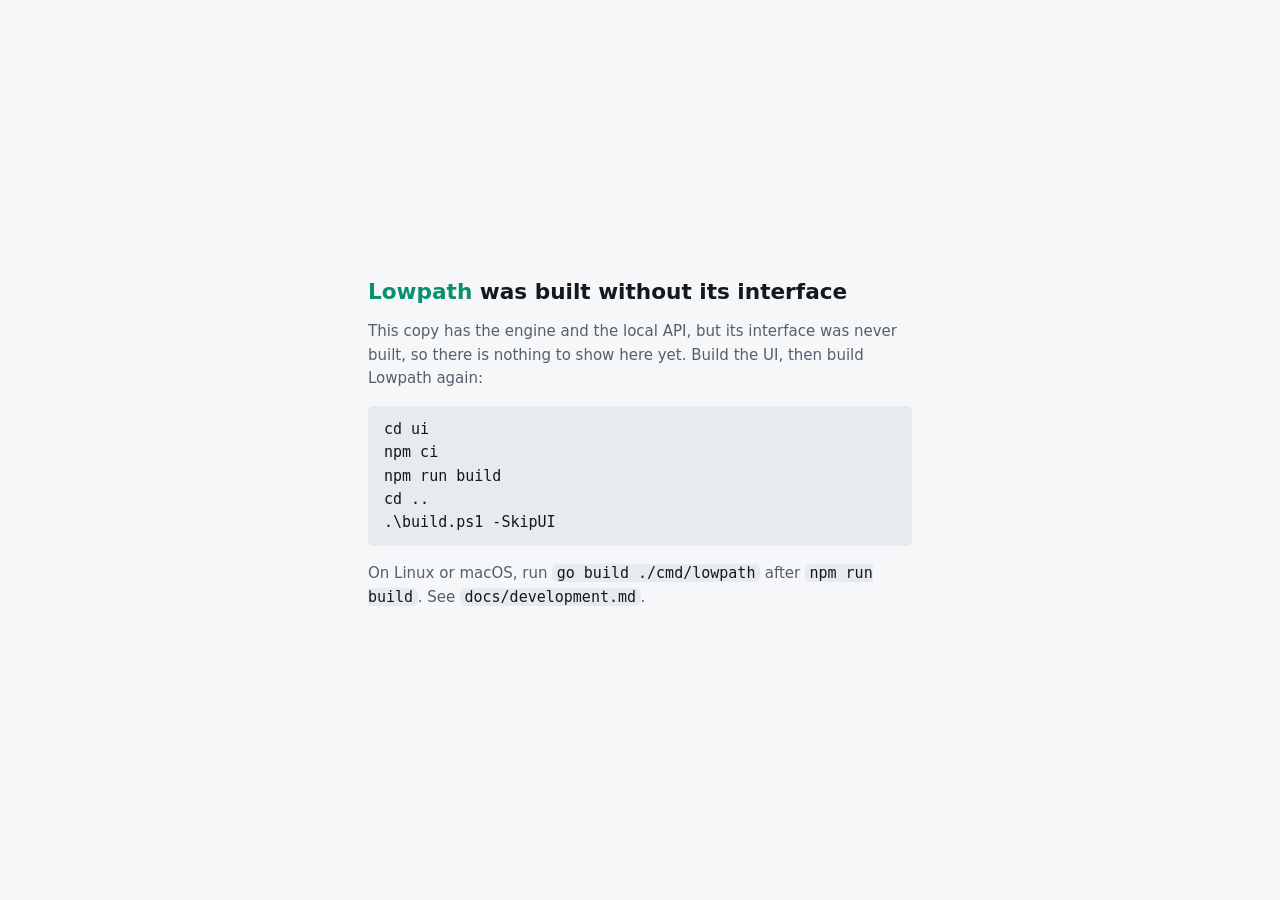
<file: ui/dist/placeholder/index.html>
<!doctype html>
<!--
  The page a Lowpath build shows when it was built without the UI: a fresh
  clone, or build.ps1 -SkipUI before the first npm run build. It is tracked
  so //go:embed always has a file to embed; the real UI goes to ui/dist/app,
  which git ignores. Self-contained: no scripts, no requests.
-->
<html lang="en">
  <head>
    <meta charset="UTF-8" />
    <meta name="viewport" content="width=device-width, initial-scale=1.0" />
    <meta name="color-scheme" content="dark light" />
    <meta name="lowpath-ui" content="placeholder" />
    <title>Lowpath</title>
    <link rel="icon" href="data:image/svg+xml,%3Csvg xmlns='http://www.w3.org/2000/svg' viewBox='0 0 32 32'%3E%3Crect width='32' height='32' rx='8' fill='%230E1116'/%3E%3Cpath d='M6 22c5 0 6-12 10-12s5 8 10 8' stroke='%2319E3B4' stroke-width='3' fill='none' stroke-linecap='round'/%3E%3C/svg%3E" />
    <style>
      :root { --bg: #0e1116; --fg: #e6e8eb; --muted: #9aa3ad; --code: #1a1f27; --accent: #19e3b4; }
      @media (prefers-color-scheme: light) {
        :root { --bg: #f6f7f9; --fg: #14181f; --muted: #555f6b; --code: #e7eaee; --accent: #0a8f70; }
      }
      body { margin: 0; min-height: 100vh; display: grid; place-items: center; background: var(--bg); color: var(--fg);
        font: 15px/1.55 system-ui, -apple-system, "Segoe UI", sans-serif; }
      main { max-width: 34rem; padding: 2rem 1rem; }
      h1 { font-size: 1.35rem; margin: 0 0 0.75rem; }
      h1 span { color: var(--accent); }
      p { margin: 0 0 1rem; color: var(--muted); }
      pre, code { background: var(--code); color: var(--fg); border-radius: 6px; }
      code { padding: 0 0.3em; }
      pre { padding: 0.75rem 1rem; overflow-x: auto; margin: 0 0 1rem; }
    </style>
  </head>
  <body>
    <main>
      <h1><span>Lowpath</span> was built without its interface</h1>
      <p>This copy has the engine and the local API, but its interface was never built, so there is nothing to show here yet. Build the UI, then build Lowpath again:</p>
      <pre>cd ui
npm ci
npm run build
cd ..
.\build.ps1 -SkipUI</pre>
      <p>On Linux or macOS, run <code>go build ./cmd/lowpath</code> after <code>npm run build</code>. See <code>docs/development.md</code>.</p>
    </main>
  </body>
</html>
</file>
